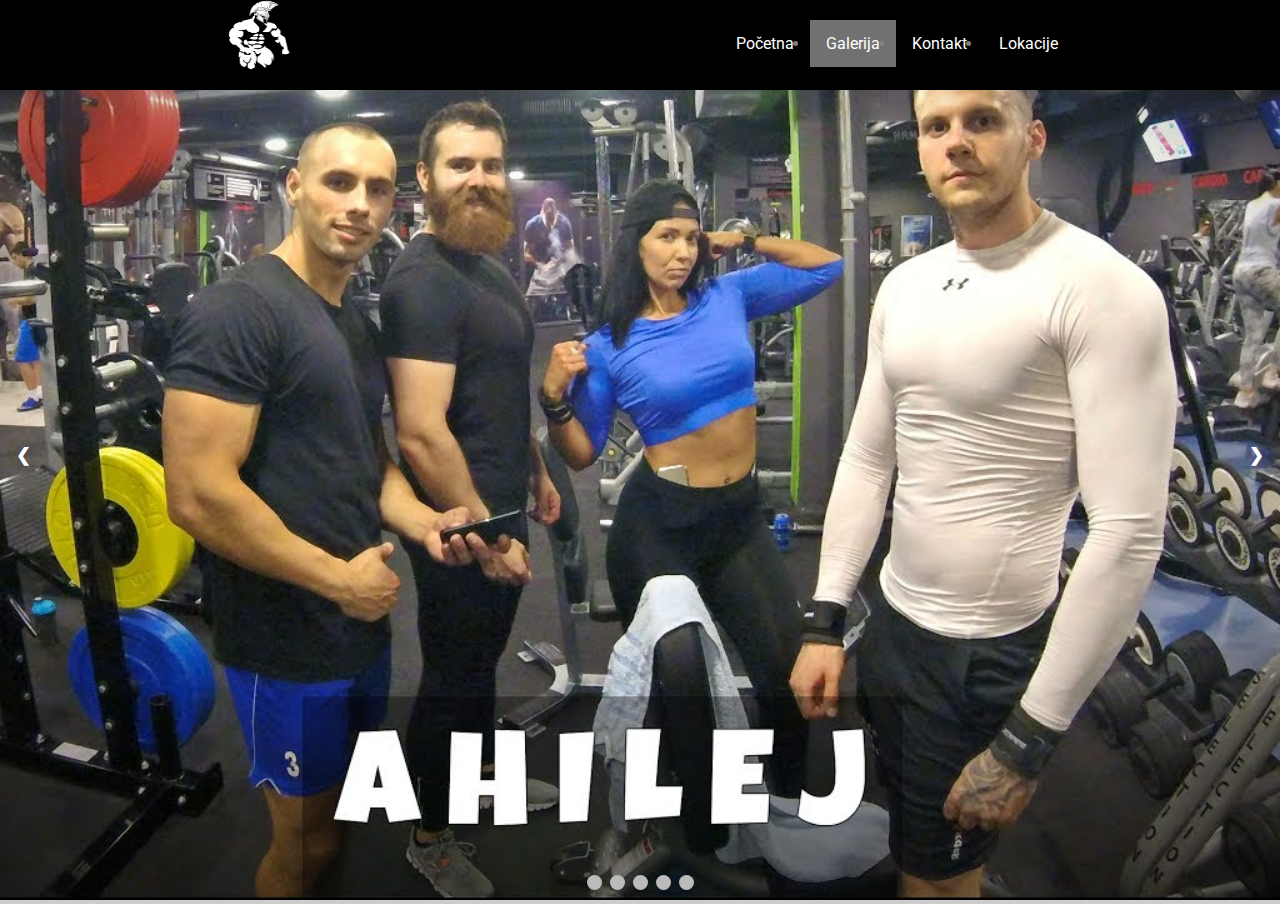
<file: galerija.html>
<!DOCTYPE html>
<html lang="en">

<head>
    <meta charset="UTF-8">
    <meta name="viewport" content="width=device-width, initial-scale=1.0">

    <link rel="shortcut icon" type="image/png" href="Images/Logo.png" />
    <link rel="stylesheet" type="text/css" href="Css/style.css">
    <link href="https://fonts.googleapis.com/css?family=Roboto&display=swap" rel="stylesheet">
    <script src="js/galerija.js"></script>
    <link rel="stylesheet" href="https://cdnjs.cloudflare.com/ajax/libs/font-awesome/4.7.0/css/font-awesome.min.css">
    <link href="Css/style.css" rel="stylesheet">
    <meta http-equiv="X-UA-Compatible" content="ie=edge">

    <script src="https://ajax.googleapis.com/ajax/libs/jquery/3.4.1/jquery.min.js"></script>


    <script>
        $(document).ready(function () {
            $("#menuOpener").click(function () {
                if ($(".navbar-menu").hasClass("active")) {
                    $(".navbar-menu").removeClass("active");
                } else {
                    $(".navbar-menu").addClass("active");
                }

            });
        });
    </script>

    <title>AHILEJ teretane</title>
</head>

<body class="index">

    <div class="page-content-wrapper">
        <div class="navbar" id="index-nav">
            <div style="padding-left: 0px;" id="logo-navbar">
                <a href="index.html"> <img src="Images/Logo.png" width="100"
                        height="70"> </a>
            </div>
            <div>
                <ul id="list-navbar">

                    <li><a href="index.html">Početna</a></li>
                    <li><a class="active" href="galerija.html">Galerija</a></li>
                    <li><a href="kontakt.html">Kontakt</a></li>
                    <li><a href="lokacije.html">Lokacije</a></li>
                    <span id="menuOpener"><i class="fa fa-bars"></i></span>
                </ul>
            </div>
        </div>

         <div class="mobile-nav">
            <nav class="navbar-menu">

                <ul class="menu-listing">

                    <li><a href="index.html">Početna</a></li>
                    <li><a href="galerija.html">Galerija</a></li>
                    <li><a href="kontakt.html">Kontakt</a></li>
                    <li><a href="lokacije.html">Lokacije</a></li>
                </ul>
            </nav>
        </div>
        <div id="telo">
            <div id="Galerija">
                <div class="slajd">
                    <div class="broj_slajda"></div>
                    <img src="Images/Slika1.jpg">
                </div>

                <div class="slajd">
                    <div class="broj_slajda"></div>
                    <img src="Images/Slika3.jpg">
                </div>

                <div class="slajd">
                    <div class="broj_slajda"></div>
                    <img src="Images/Slika4.jpg">
                </div>

                <div class="slajd">
                    <div class="broj_slajda"></div>
                    <img src="Images/Slika5.jpg">
                </div>

                 <div class="slajd">
                    <div class="broj_slajda"></div>
                    <img src="Images/Slika6.jpg">
                </div>

                

                
                <a class="prev" onclick="plusSlides(-1)">&#10094;</a>
                <a class="next" onclick="plusSlides(1)">&#10095;</a>

               
                <div class="tacke" style="text-align:center">
                    <span class="dot" onclick="currentSlide(1)"></span>
                    <span class="dot" onclick="currentSlide(2)"></span>
                    <span class="dot" onclick="currentSlide(3)"></span>
                    <span class="dot" onclick="currentSlide(4)"></span>
                    <span class="dot" onclick="currentSlide(5)"></span>
                </div>
            </div>



        </div>

         
    </div>


</body>


</html>
</file>
<file: Css/style.css>
*{
    font-family: 'Roboto';
    color: gray;
}
body {
  min-width: 100%;
  min-height: 100%;
     margin: 0;

     background-image: url("../Images/Slika3.jpg");
     background-repeat: no-repeat;
     background-size: cover;
  background-color: #cccccc;

}
.page-content-wrapper{
  
}



p{
    font-weight: 100;
    text-align: justify;
    line-height: 22px;

}

.navbar {
    
    min-width: 100%;
    margin: 0 auto;
    display: flex;
    
    justify-content: space-around;
    flex-wrap: wrap;
    z-index: 2;
    box-shadow: 0 4px 2px -2px rgba(0, 0, 0, 0.5);
    background-color:#000000;

    min-height:10%;
   
}
#index-nav {
    position: absolute;
    box-shadow: 0 4px 2px -2px rgba(0, 0, 0, 0.0);
}

#list-navbar {
    
   padding-top:20px;
    text-align: center;
}

.navbar ul {
  display: flex;
flex-direction: row;
  margin: 0;
  padding: 0;
  overflow: hidden;
  background-color: #000000;
    
}


.navbar li a{
    display: block;
  color: white;
  text-align: center;
  padding: 14px 16px;
  text-decoration: none;
}
    
.navbar li a:hover {
     background-color: #B5B0B0;
}

.active {
  background-color: #B5B0B0;
}

.mobile-nav {
    position: relative;
}

.navbar-menu.active {
    display: block;
}

.index .navbar-menu {
    top: 99px;
    z-index: 20;
}

.navbar-menu {
      background-color: #fafafa;
      position: absolute;
      display: none;
      top: 0;
      left: 0;
      width: 100%;
      height: 100px;
      transition: 0.5s;
    }
    .navbar-menu.active {
        transform: translateX(0);
        transition: 0.5s;
    }
    .navbar-menu .menu-listing { 
        display: flex;
        flex-direction: column;
        padding: 0;
        margin: 0;
        text-align: center;
     }
    .menu-listing li {
        display: flex;
    }
    .menu-listing li a {
        background-color: #fff;
        color: #262626;
        width: 100%;
        display: block;
        font-size: 1rem;
        height: 50px;
        line-height: 50px;
        padding: 0 20px;
        letter-spacing: 1px;
        text-decoration: none;
        transition: 0.5s;
    }
    .menu-listing li a:hover { background-color: #B5B0B0;color: white;transition: 0.5s; }

    #menuOpener {
        display: none;
    }

    .index #menuOpener i {
        color: white;
    }
@media (max-width: 1024px) {
      #menuOpener {
          display: block;
      }

      #list-navbar li {
          display: none;
      }
  }

  @media (min-width: 1025px){
      .mobile-nav{
          display: none;
      }
  }



.footer {
background-color:#000000;
position: fixed;
  bottom: 0;
  margin-bottom: 0px;
  width: 100%;
  height:23%;
}

.footer p {
    text-align: center;
    font-size: 8 px;
    color: white;
   
}

.footer .telo > div{
    display: flex;
    justify-content: center;
    flex-direction: column;
    text-align: center;
    padding-top: 0px;
}

.footer i{
    font-size: 40px;
    padding-right: 15px;
    color: white;
}

.footer i:hover{
    color: #B5B0B0;
}

#Galerija{
    box-sizing:border-box;
    height: 100vh;
    position: relative;
    margin: auto;
    z-index: 1;
}

.slajd{
    display: none;
    height: 100vh; 
}

.slajd img{
    width: 100%;
    height: inherit;
    object-fit: cover;
}

.slajd:first-child {
    display: block;
}


.tacke {
    position: relative;
    top: -25px;
}

.prev, .next {
    cursor: pointer;
    position: absolute;
    top: 50%;
    width: auto;
    margin-top: -22px;
    padding: 16px;
    color: white;
    font-weight: bold;
    font-size: 18px;
    transition: 0.6s ease;
    border-radius: 0 3px 3px 0;
    user-select: none;
  }

  .next {
    right: 0;
    border-radius: 3px 0 0 3px;
  }

  
  .prev:hover, .next:hover {
    background-color: rgba(0,0,0,0.8);
  } 
  
  
  .dot {
    cursor: pointer;
    height: 15px;
    width: 15px;
    margin: 0 2px;
    background-color: #bbb;
    border-radius: 50%;
    display: inline-block;
    transition: background-color 0.6s ease;
  }
  
  .active, .dot:hover {
    background-color: #717171;
  }

  .kontakt{
    display: flex;
    flex-direction: column;
    padding: 5% 10%;
    align-items: center;
    border: 1px;
}

.polja{
    width: 120%;

}

.dugmici{
    display: flex;
    flex-direction: row;

}

.submit{
  padding-right: 50px;
  padding-left: 20px;
  padding-top: 10px;
}

.reset{
  padding-top: 10px;
  padding-right: 0px;

}

.label{
  padding-bottom: 5px;
  padding-top: 5px;

}



.mapa {
        height: 400px;  
        width: 400px;
      
        
       }
</file>
